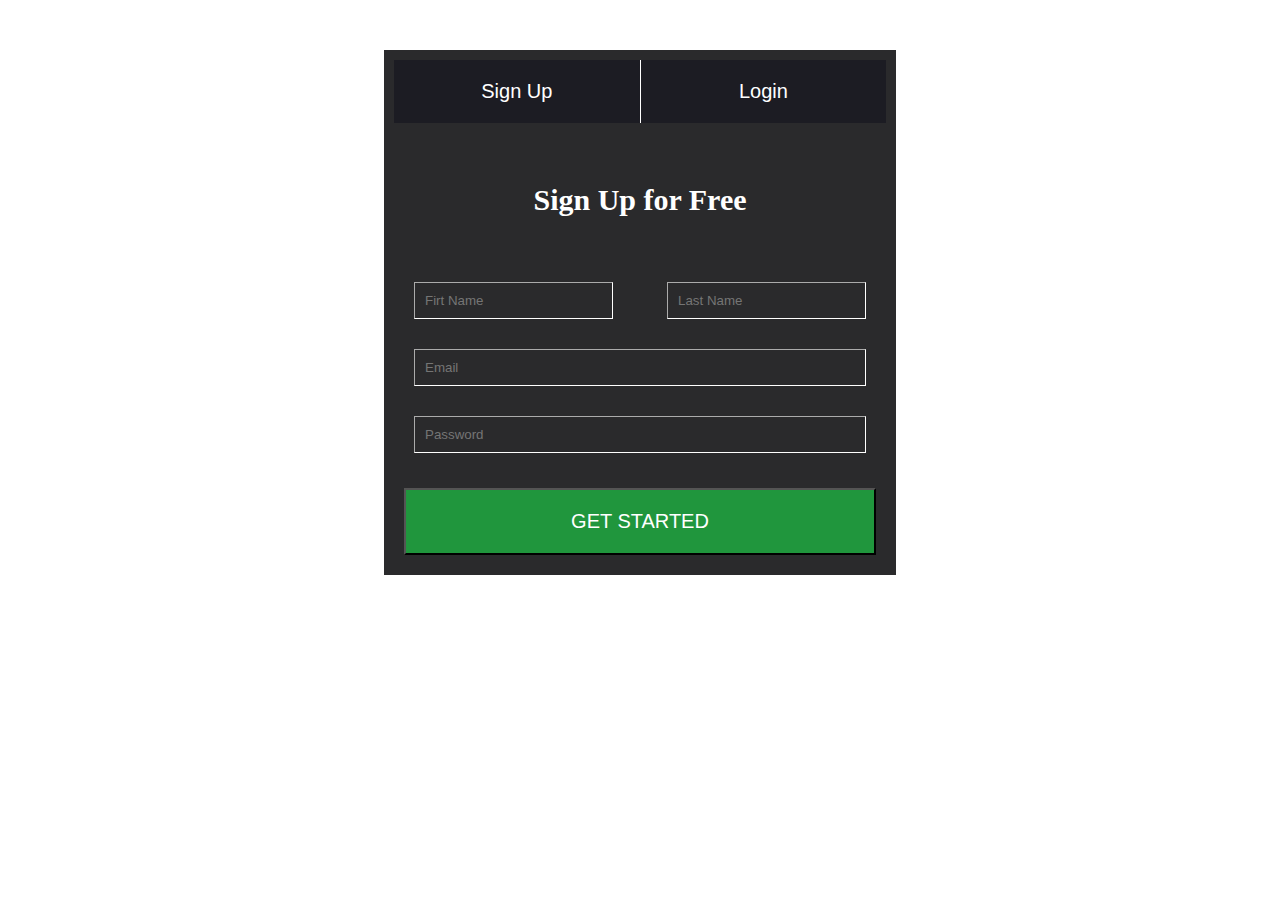
<file: index.html>
<!DOCTYPE html>
<html lang="en">

<head>
    <meta charset="UTF-8">
    <meta http-equiv="X-UA-Compatible" content="IE=edge">
    <meta name="viewport" content="width=device-width, initial-scale=1.0">
    <title>Übung lev3_2: forms</title>
    <link rel="stylesheet" href="./assets/css/style.css">
</head>

<body>
    <form action="#">
        <div class="top_buttons">
            <button type="button" id="signup" onclick="location.href='./index.html'">Sign Up</button>
            <button type="button" id="login" onclick="location.href='./assets/html/login.html'">Login</button>
        </div>

        <h1>Sign Up for Free</h1>

        <article>
            <div>
                <!-- <label for="firstname"></label> -->
                <input type="text" id="firstname" placeholder="Firt Name">
                <!-- <label for="lastname"></label> -->
                <input type="text" id="lastname" placeholder="Last Name">
            </div>

            <label for="email"></label>
            <input type="email" id="email" placeholder="Email">

            <label for="password"></label>
            <input type="password" id="password" placeholder="Password">
        </article>

        <button type="button" class="bottom_button">GET STARTED</button>

    </form>
</body>

</html>
</file>
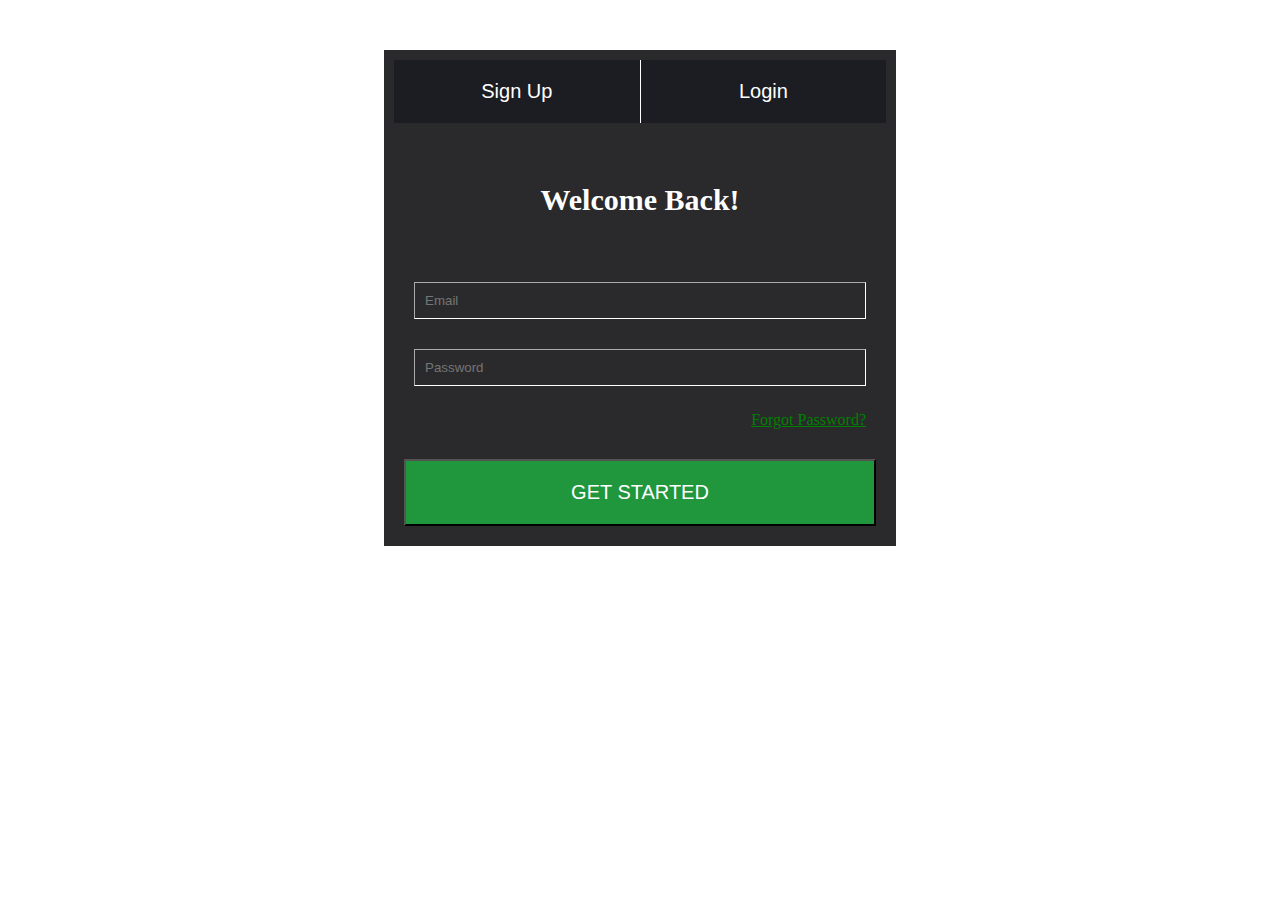
<file: assets/html/login.html>
<!DOCTYPE html>
<html lang="en">
<head>
    <meta charset="UTF-8">
    <meta http-equiv="X-UA-Compatible" content="IE=edge">
    <meta name="viewport" content="width=device-width, initial-scale=1.0">
    <title>Übung lev3_2: forms</title>
    <link rel="stylesheet" href="../css/style.css">
</head>
<body>
    <form action="#">
        <div class="top_buttons">
            <button type="button" id="signup" onclick="location.href='../../index.html'">Sign Up</button>
            <button type="button" id="login" onclick="location.href='./login.html'">Login</button>
        </div>

        <h1>Welcome Back!</h1>

        <article>
            <label for="email"></label>
            <input type="email" id="email" placeholder="Email">

            <label for="password"></label>
            <input type="password" id="password" placeholder="Password">
        </article>
        <a class="forgot" href="#">Forgot Password?</a>
        <button type="button" class="bottom_button">GET STARTED</button>
    </form>
</body>
</html>
</file>
<file: assets/css/style.css>
* {
    margin: 0;
    padding: 0;
    box-sizing: border-box;
}

html {
    max-width: 1920px;
    font-size: 10px;
    color: white;
    
}

form {
    width: 40%;
    margin: 5rem auto;
    display: flex;
    flex-direction: column;
    background-color: rgb(42, 42, 44);
}
.top_buttons {
display: flex;
flex-direction: row;
justify-content: space-between;
margin: 1rem;
}

.top_buttons button {
    width: 100%;
    padding: 2rem;
    font-size: 2rem;
    color: white;
    border-style: none;
    background-color: rgb(28, 28, 35);
}

#signup:visited {
    border-right: 1px solid white;
    background-color: rgb(32, 150, 61);
}

#signup:hover,
#login:hover {
    background-color: rgb(21, 215, 69);
}
#login {
    border-left: 1px solid white;
}

form h1 {
    text-align: center;
    font-size: 3rem;
    margin: 5rem 0;
}

form article {
    margin: 0 3rem;
    display: flex;
    flex-direction: column;
}

form article div {
    display: flex;
    justify-content: space-between;
}

form article input {
    padding: 1rem;
    border: 1px inset white;
    background-color: rgb(42, 42, 44);
    margin: 1.5rem 0;
}

.bottom_button {
    margin: 2rem;
    padding: 2rem 21%;
    font-size: 2rem;
    color: white;
    background-color: rgb(32, 150, 61);
}

.forgot  {
    display: inline-block;
    text-align: right;
    margin: 1rem 3rem;
    font-size: 1.6rem;
    color: green;
}
</file>
